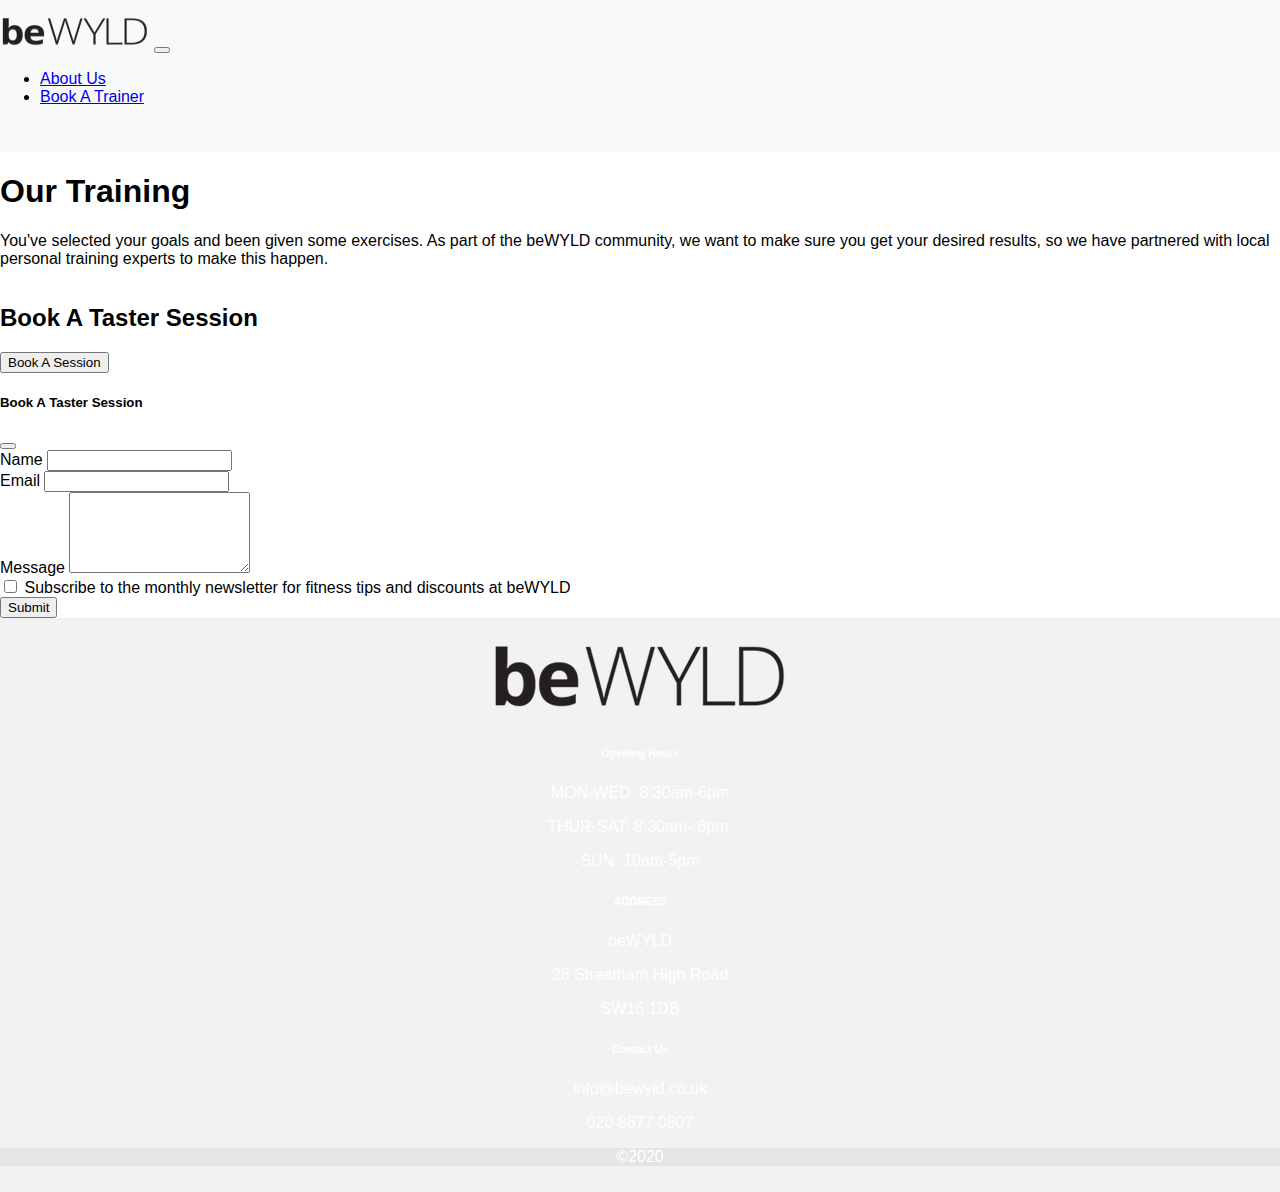
<file: book-a-trainer.html>
<!DOCTYPE html>
<html lang="en">

<head>
  <meta charset="UTF-8">
  <meta name="viewport" content="width=device-width, initial-scale=1.0">
  <title>BeWyld Train & Meal Prep Coach</title>
  <!-- Link Local CSS -->
  <link rel="stylesheet" href="./css/style.css">
  <!-- Link Bootstrap CSS -->
  <link href="https://cdn.jsdelivr.net/npm/bootstrap@5.0.2/dist/css/bootstrap.min.css" rel="stylesheet"
    integrity="sha384-EVSTQN3/azprG1Anm3QDgpJLIm9Nao0Yz1ztcQTwFspd3yD65VohhpuuCOmLASjC" crossorigin="anonymous">
</head>

<body>
  <header>
    <nav class="navbar navbar-expand-lg bg-light">
      <div class="container-fluid">
        <a class="navbar-brand" href="index.html"><img src="./images/beWYLD_black_logo.png" alt="logo" width="150" /></a>
        <button class="navbar-toggler" type="button" data-bs-toggle="collapse" data-bs-target="#navbarSupportedContent"
          aria-controls="navbarSupportedContent" aria-expanded="false" aria-label="Toggle navigation">
          <span class="navbar-toggler-icon"></span>
        </button>
        <div class="collapse navbar-collapse" id="navbarSupportedContent">
          <ul class="navbar-nav me-auto mb-2 mb-lg-0">
            <li class="nav-item">
              <a class="nav-link active" aria-current="page" href="about.html">About Us</a>
            </li>
            <li class="nav-item">
              <a class="nav-link" href="#">Book A Trainer</a>
            </li>
          </ul>
        </div>
      </div>
    </nav>
  </header>

  <!-- Hero Section -->
  <header class="hero-section d-flex align-items-center text-center">
  </header>

  <!-- Jumbotron -->
  <div class="pt-4 pb-4 bg-body-tertiary rounded-3 jumbotron-container">
    <div class="container-fluid py-5 d-flex flex-column align-items-center">
      <h1 class="display-5 fw-bold text-center mb-4">Our Training</h1>
      <p class="col-md-8 fs-4 text-center mb-4">You've selected your goals and been given some exercises. As part of the
        beWYLD community, we want to make sure you get your desired results, so we have partnered with local personal
        training experts to make this happen.</p>
      <!-- Removed the "Meet the Creator" button -->
    </div>
  </div>

  <!-- Book A Taster Session Form -->
  <section id="workPortfolio">
    <main class="container justify-content-center text-center">
        <div class="text-block">
            <h2 class="section-heading">Book A Taster Session</h2>
            <div class="row custom-card-row justify-content-center">
                <div class="col-md-6">
                    <!-- Button to trigger the modal -->
                    <button id="bookSessionBtn" class="btn btn-primary">Book A Session</button>
              <!-- Modal -->
              <div class="modal" tabindex="-1" id="bookSessionModal">
                <div class="modal-dialog">
                  <div class="modal-content">
                    <div class="modal-header">
                      <h5 class="modal-title">Book A Taster Session</h5>
                      <button type="button" class="btn-close" data-bs-dismiss="modal" aria-label="Close"></button>
                    </div>
                    <div class="modal-body">
                      <!-- Form -->
                      <form id="bookingForm">
                        <!-- Name Input -->
                        <div class="mb-3">
                          <label for="name" class="form-label">Name</label>
                          <input type="text" class="form-control" id="name" required>
                        </div>

                        <!-- Email Input -->
                        <div class="mb-3">
                          <label for="email" class="form-label">Email</label>
                          <input type="email" class="form-control" id="email" required>
                        </div>

                        <!-- Message Input -->
                        <div class="mb-3">
                          <label for="message" class="form-label">Message</label>
                          <textarea class="form-control" id="message" rows="5" required></textarea>
                        </div>

                        <!-- Subscribe Checkbox -->
                        <div class="mb-3 form-check">
                          <input type="checkbox" class="form-check-input" id="subscribeCheckbox">
                          <label class="form-check-label" for="subscribeCheckbox">Subscribe to the monthly newsletter for
                            fitness tips and discounts at beWYLD</label>
                        </div>

                        <!-- Submit Button -->
                        <button type="submit" class="btn btn-primary">Submit</button>
                      </form>
                    </div>
                  </div>
                </div>
              </div>
            </div>
          </div>
        </div>
      </div>
    </main>
  </section>

  <!-- Return To Results Page Button -->
  <div class="container mt-3" style="display: none;" id="returnToResultsContainer">
    <button id="returnToResultsBtn" class="btn btn-secondary">Return To Results Page</button>
  </div>
  
  <!-- JavaScript to handle the click event for the button -->
  <script>
    // Handle click event for "Return To Results Page" button
    $("#returnToResultsBtn").on("click", function () {
      // Redirect to the index.html page
      window.location.href = "index.html";
    });
  </script>

  
  <footer class="text-center text-lg-start bg-body-tertiary text-muted" style="background-color: rgba(0, 0, 0, 0.05);">
    <div class="container text-center text-md-start mt-5">
      <div class="row mt-2">
        <div class="col-md-3 col-lg-3 col-xl-3 mx-auto mb-4 mt-5">
          <img src="images/beWYLD_black_logo.png" class="img-fluid" alt="bewyld logo image">
        </div>
    
        <div class="col-md-3 col-lg-3 col-xl-3 mx-auto mb-4 mt-4">
          <h6 class="text-uppercase fw-bold mb-4">
            Opening Hours
          </h6>
          <p class="text-reset"> MON-WED: 8:30am-6pm​</p>
          <p class="text-reset">THUR-SAT: 8:30am- 6pm ​</p>
          <p class="text-reset"> SUN: 10am-5pm​</p>
        </div>

        <div class="col-md-3 col-lg-3 col-xl-3 mx-auto mb-4 mt-4">
          <h6 class="text-uppercase fw-bold mb-4">ADDRESS
          </h6>
          <p class="text-reset"> beWYLD​</p>
          <p class="text-reset">28 Streatham High Road​</p>
          <p class="text-reset"> SW16 1DB​</p>
        </div>
      
        <div class="col-md-3 col-lg-3 col-xl-3 mx-auto mb-md-0 mb-4 mt-4">
          <h6 class="text-uppercase fw-bold mb-4">Contact Us</h6>
          <p> info@bewyld.co.uk</p>
          <p> 020 8677 0807</p>
          <p><a href="https://www.instagram.com/bewyldsocial/?hl=en" class="link-dark link-offset-2 link-underline-opacity-25 link-underline-opacity-100-hover"><i class="bi bi-instagram"></i></a></p>  
            <p><a href="https://m.facebook.com/bewyldsocial/photos/" class="link-dark link-offset-2 link-underline-opacity-25 link-underline-opacity-100-hover"><i class="bi bi-facebook"></i></a></p>  
        </div>
      </div>
    </div>
   <div class="text-center p-4" style="background-color: rgba(0, 0, 0, 0.05);">
    <p>&copy;2020</p> 
   </div>
  </footer>
  
  <!-- Link jQuery -->
  <script src="https://cdnjs.cloudflare.com/ajax/libs/jquery/3.7.1/jquery.min.js"></script>
  <script src="https://cdn.jsdelivr.net/npm/bootstrap@5.0.2/dist/js/bootstrap.bundle.min.js"
    integrity="sha384-MrcW6ZMFYlzcLA8Nl+NtUVF0sA7MsXsP1UyJoMp4YLEuNSfAP+JcXn/tWtIaxVXM"
    crossorigin="anonymous"></script>
  <script>
    $(document).ready(function () {
      // Handle click event for "Book A Session" button
      $("#bookSessionBtn").on("click", function () {
        // Show the Bootstrap modal
        $("#bookSessionModal").modal("show");
      });

      // Handle form submission
      $("#bookingForm").submit(function (event) {
        // Prevent the default form submission
        event.preventDefault();

        // Get form data
        var name = $("#name").val();
        var email = $("#email").val();
        var message = $("#message").val();
        var subscribe = $("#subscribeCheckbox").is(":checked");

        // Log form data (you can replace this with your form handling logic)
        console.log("Name: " + name);
        console.log("Email: " + email);
        console.log("Message: " + message);
        console.log("Subscribe: " + subscribe);

        // Close the modal
        $("#bookSessionModal").modal("hide");

        // Show the "Return To Results Page" button and hide the "Book A Session" button
        $("#returnToResultsContainer").show();
        $("#bookSessionBtn").hide();

        // Optional: Perform additional actions after form submission
        // For example, display a confirmation message or send data to a server
      });

      // Handle click event for "Return To Results Page" button
      $("#returnToResultsBtn").on("click", function () {
        // Redirect to the index.html page
        window.location.href = "index.html";
      });
    });
  </script>

</body>

</html>
</file>
<file: css/style.css>
i {
  margin: 0 auto;
}

/* Add your custom styles here */

body {
font-family: 'Arial', sans-serif;
display: flex;
flex-direction: column;
min-height: 100vh;
margin: 0;
}

.content-wrapper {
  flex: 1;
}

/* Header styles */
header {
background-color: #f8f9fa;
padding: 10px 0;
}

.navbar-brand img {
max-height: 40px;
}

/* Start screen styles */
#start-screen {
text-align: center;
padding: 20px;
}

.card {
border: none;
}

/* Results screen styles */
#results-screen {
padding: 20px;
}

/* Dropdown container styles */
.form-select {
width: 100%;
padding: 8px;
margin-top: 5px;
margin-bottom: 10px;
}

/* Left sidebar styles */
aside {
float: left;
width: 20%;
}

/* Jumbotron styles */
.jumbotron {
background-color: #f8f9fa;
padding: 20px 100px 20px 100px;
margin-bottom: 20px;
}

/* Call-to-action styles */
.call-to-action {
margin-top: 20px;
}

/* Footer styles */
footer {
background-color: #343a40;
color: white;
text-align: center;
padding: 10px 0;
margin-top: auto;
}

/* Bootstrap reset */
.custom-btn-margin {
  margin-right: 10px; /* Adjust the value as needed */
}

#goalDropdown {
  padding-left: 0 !important; 
}

#regenerateResultsBtn {
  margin-bottom: 9px;
}

#goalDropdown {
  padding-right: 6px;
}

#skillDropdown {
  padding-left: 6px;
}

.hide {
display: none !important;
}
</file>
